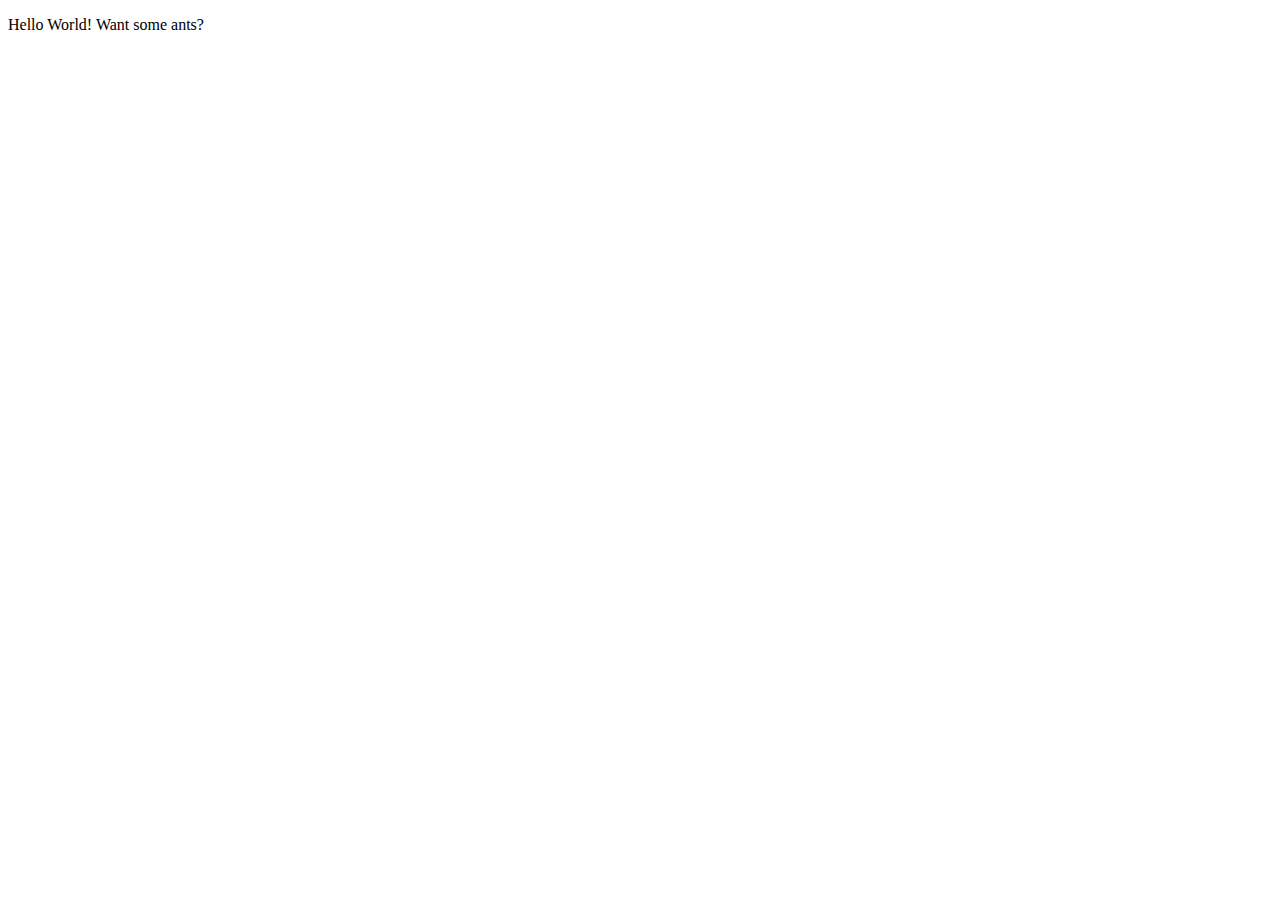
<file: index.html>
<!DOCTYPE html>
<html lang="en">
  <head>
    <meta charset="UTF-8" />
    <meta name="viewport" content="width=device-width, initial-scale=1.0" />
    <title>Document</title>
  </head>
  <body>
    <p>Hello World! Want some ants?</p>
  </body>
</html>
</file>
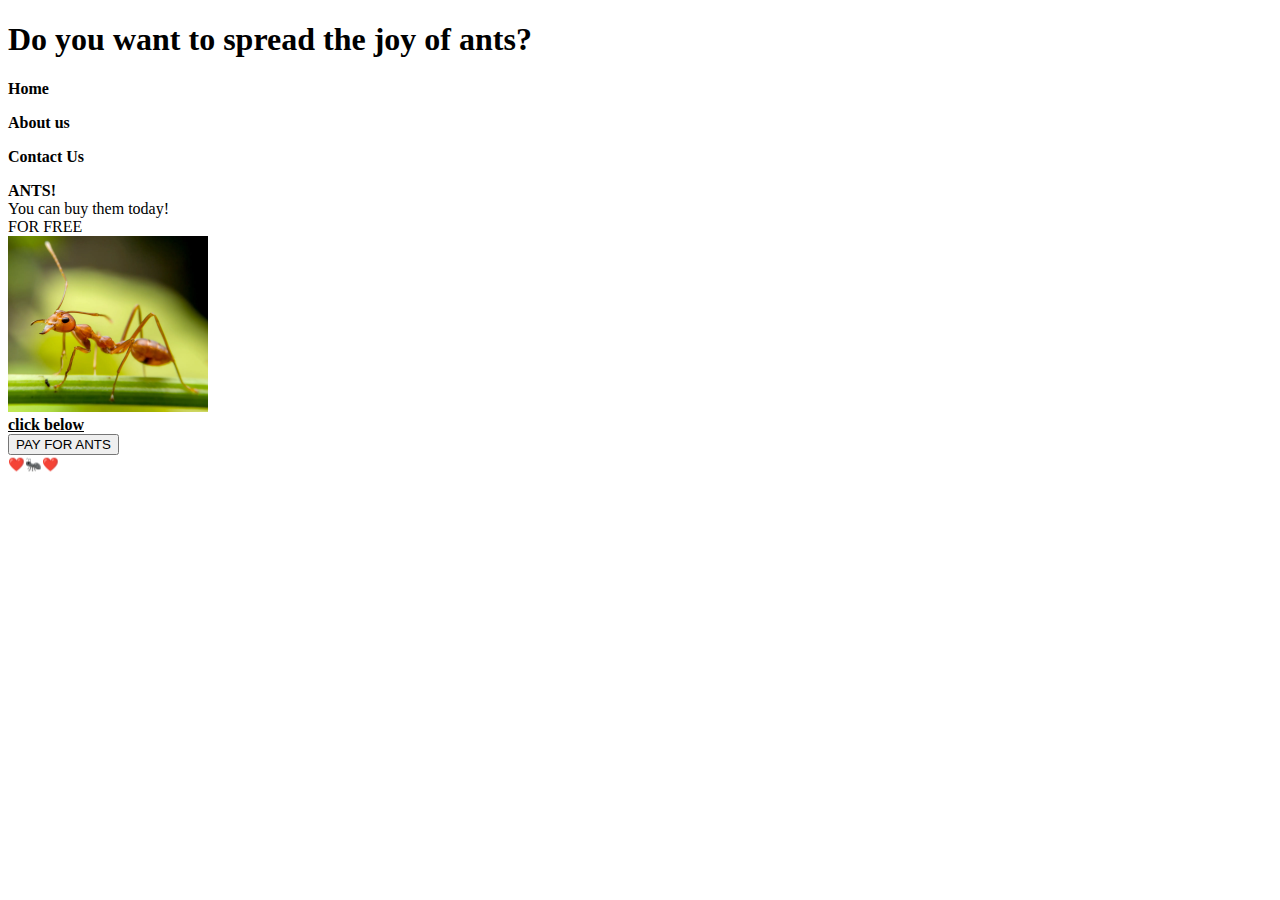
<file: ants.html>
<!DOCTYPE html>
<html lang="en">
<head>
    <meta charset="UTF-8">
    <meta name="viewport" content="width=device-width, initial-scale=1.0">
    <title>Welcome To The Ant Shop</title>
</head>
<body>
    <header><h1>Do you want to spread the joy of ants?</h1></header>
            <nav><b><p>Home</p></b>
            <b><p>About us</p></b>
           <b><p>Contact Us</p></b>
    <b>ANTS!</b>
    <main>You can buy them today!</main>
    <footer>FOR FREE</footer>
    <img src="Red-ant-on-a-green-branch.webp" alt="An ant on a green branch" width="200">
</body>
<table>
<br>
<b><u>click below</u></b>
<br>
 <button>PAY FOR ANTS</button>
<br>
<small>❤️🐜❤️</small>
<br>
<table>
</html>
</file>
